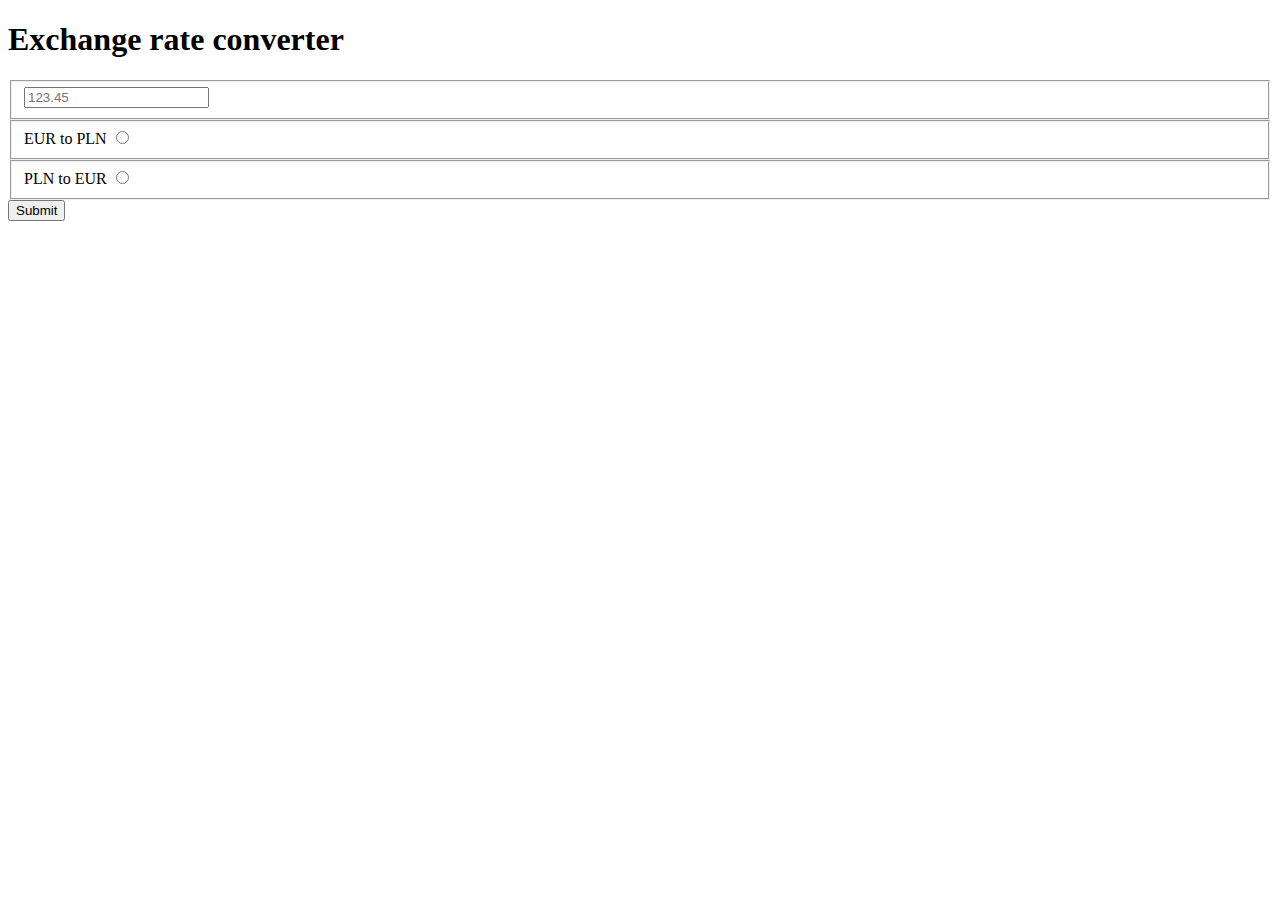
<file: exchange-rate-calculator/src/main/webapp/index.html>
<!DOCTYPE html>
<html lang="en">
<head>
    <meta charset="UTF-8">
    <title>Exchange rate converter</title>
</head>
<body>
<h1>Exchange rate converter</h1>
<form action="exchange" method="get">
    <fieldset>
        <label for="amount"></label>
        <input id="amount" name="amount" placeholder="123.45">
    </fieldset>
    <fieldset>
        <label for="EURPLN">EUR to PLN</label>
        <input id="EURPLN" name="currency" type="radio" value="EURPLN">
    </fieldset>
    <fieldset>
        <label for="PLNEUR">PLN to EUR</label>
        <input id="PLNEUR" name="currency"type="radio"value="PLNEUR">
    </fieldset>
    <button>Submit</button>
</form>
</body>
</html>
</file>
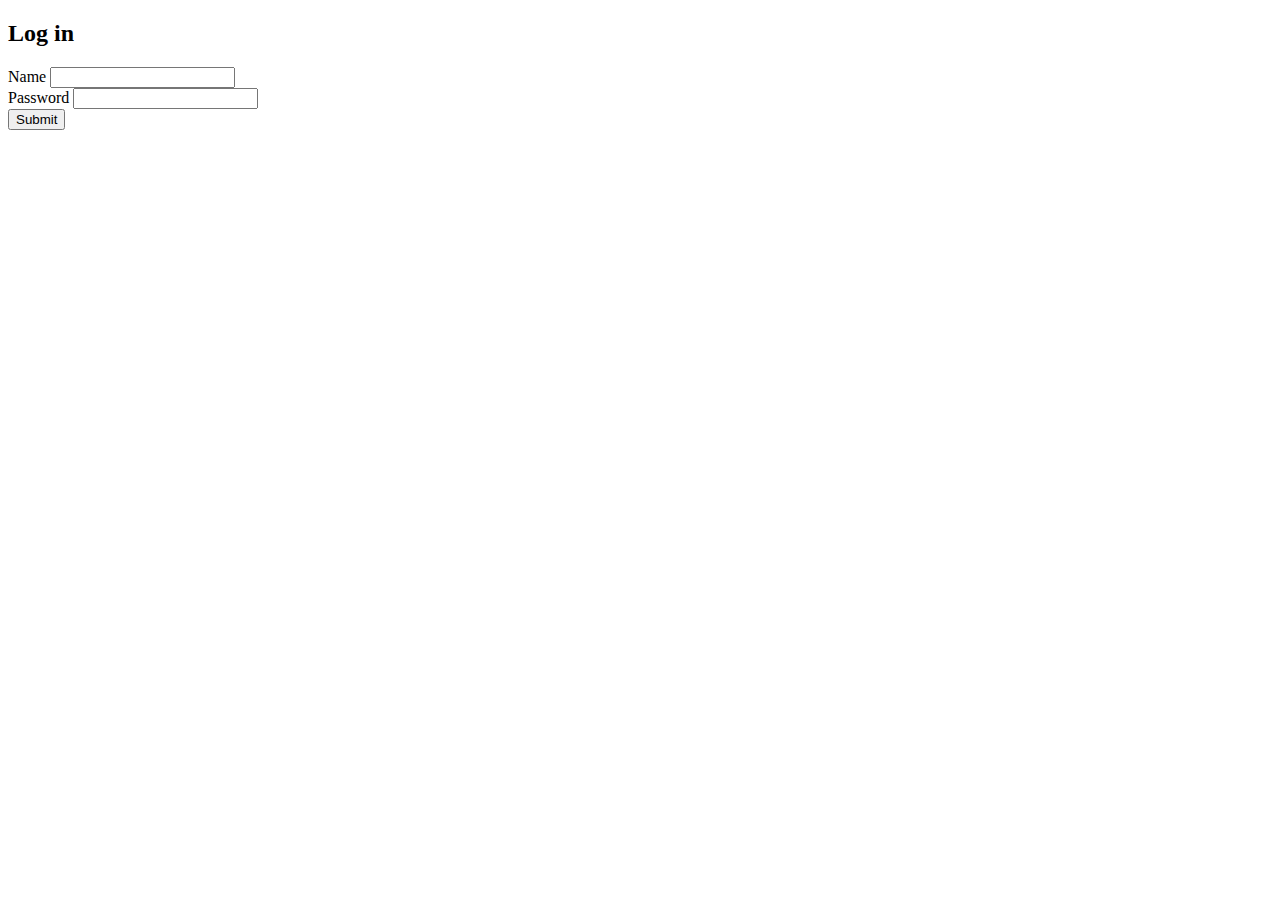
<file: login-form/src/main/webapp/index.html>
<!DOCTYPE html>
<html lang="en">
<head>
    <meta charset="UTF-8">
    <title>Login Page</title>
</head>
<body>
    <h2>Log in</h2>
<form action="login" method="post">
    <div>
        <label for="name">Name</label>
        <input id="name" name="user">
    </div>
    <div>
        <label for="password">Password</label>
        <input id="password" name="password" type="password">
    </div>
    <button type="submit">Submit</button>
</form>
</body>
</html>
</file>
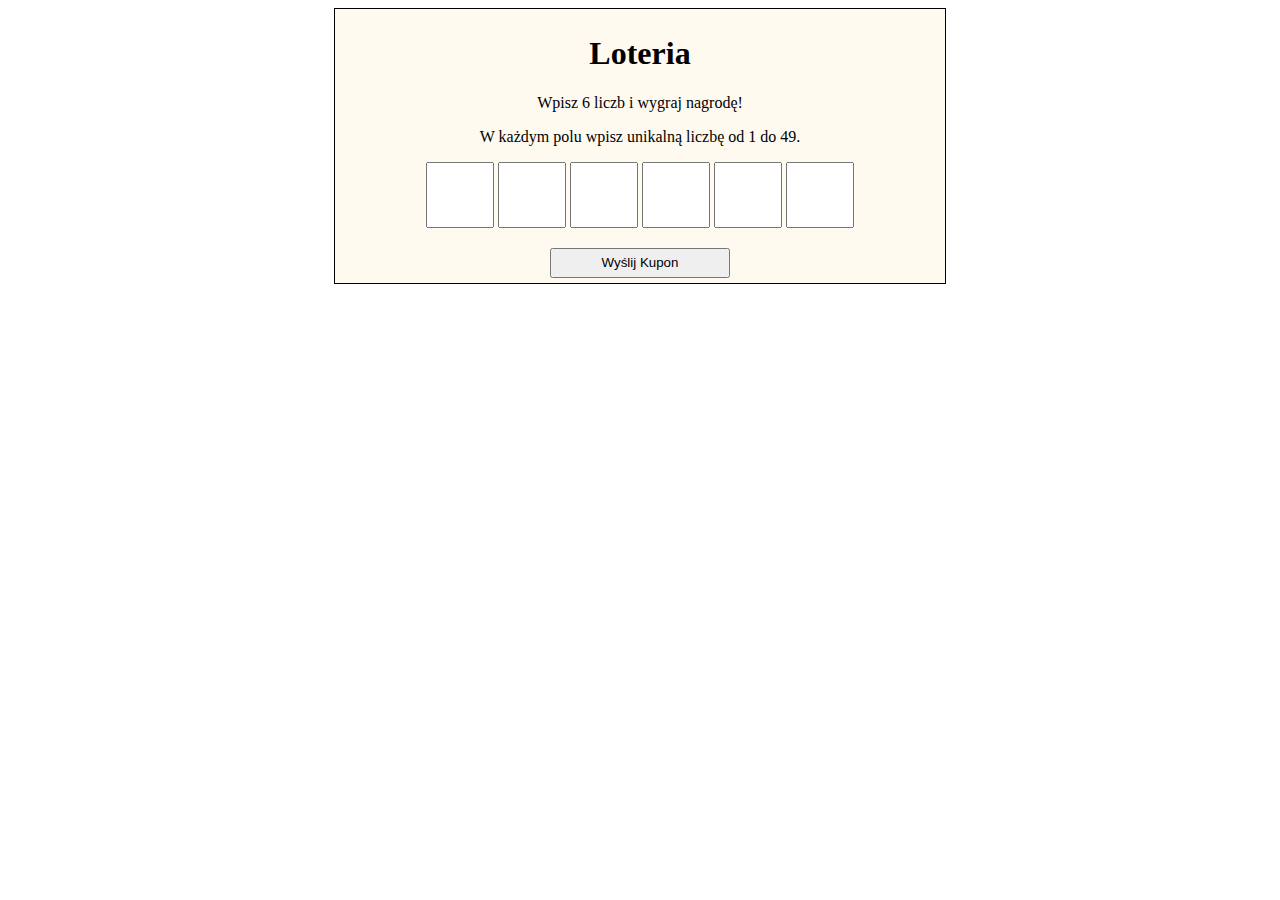
<file: lottery-game/src/main/webapp/index.html>
<!DOCTYPE html>
<html lang="pl">
<head>
    <meta charset="UTF-8">
    <title>Loteria</title>
    <link rel="stylesheet" href="styles.css">
</head>
<body>
<main>
    <h1>Loteria</h1>
    <p>Wpisz 6 liczb i wygraj nagrodę!</p>
    <p>W każdym polu wpisz unikalną liczbę od 1 do 49.</p>
    <form method="post" action="lottery">
        <section>
            <label>
                <input type="number" name="numbers" min="1" max="49" required>
            </label>
            <label>
                <input type="number" name="numbers" min="1" max="49" required>
            </label>
            <label>
                <input type="number" name="numbers" min="1" max="49" required>
            </label>
            <label>
                <input type="number" name="numbers" min="1" max="49" required>
            </label>
            <label>
                <input type="number" name="numbers" min="1" max="49" required>
            </label>
            <label>
                <input type="number" name="numbers" min="1" max="49" required>
            </label>
        </section>
        <button>Wyślij Kupon</button>
    </form>
</main>
</body>
</html>
</file>
<file: lottery-game/src/main/webapp/styles.css>
/* wyśrodkowanie elementów, ramka i tło */
main {
    margin: auto;
    background-color: floralwhite;
    border-width: 1px;
    border-style: solid;
    padding: 5px;
    text-align: center;
}

/* Na dużych ekranach mniejsza szerokość niż cały ekran */
@media (min-width: 768px) {
    main {
        width: 600px;
    }
}
/* Kwadratowe, wyśrodkowane inputy */
input {
    font-size: 30px;
    height: 2em;
    width: 2em;
    text-align: center;
}

/* Usunięcie strzałek góra/dół w inputach */
input::-webkit-outer-spin-button,
input::-webkit-inner-spin-button {
    -webkit-appearance: none;
    margin: 0;
}

/* Większy przycisk */
button {
    margin-top: 20px;
    width: 30%;
    height: 30px;
}
</file>
